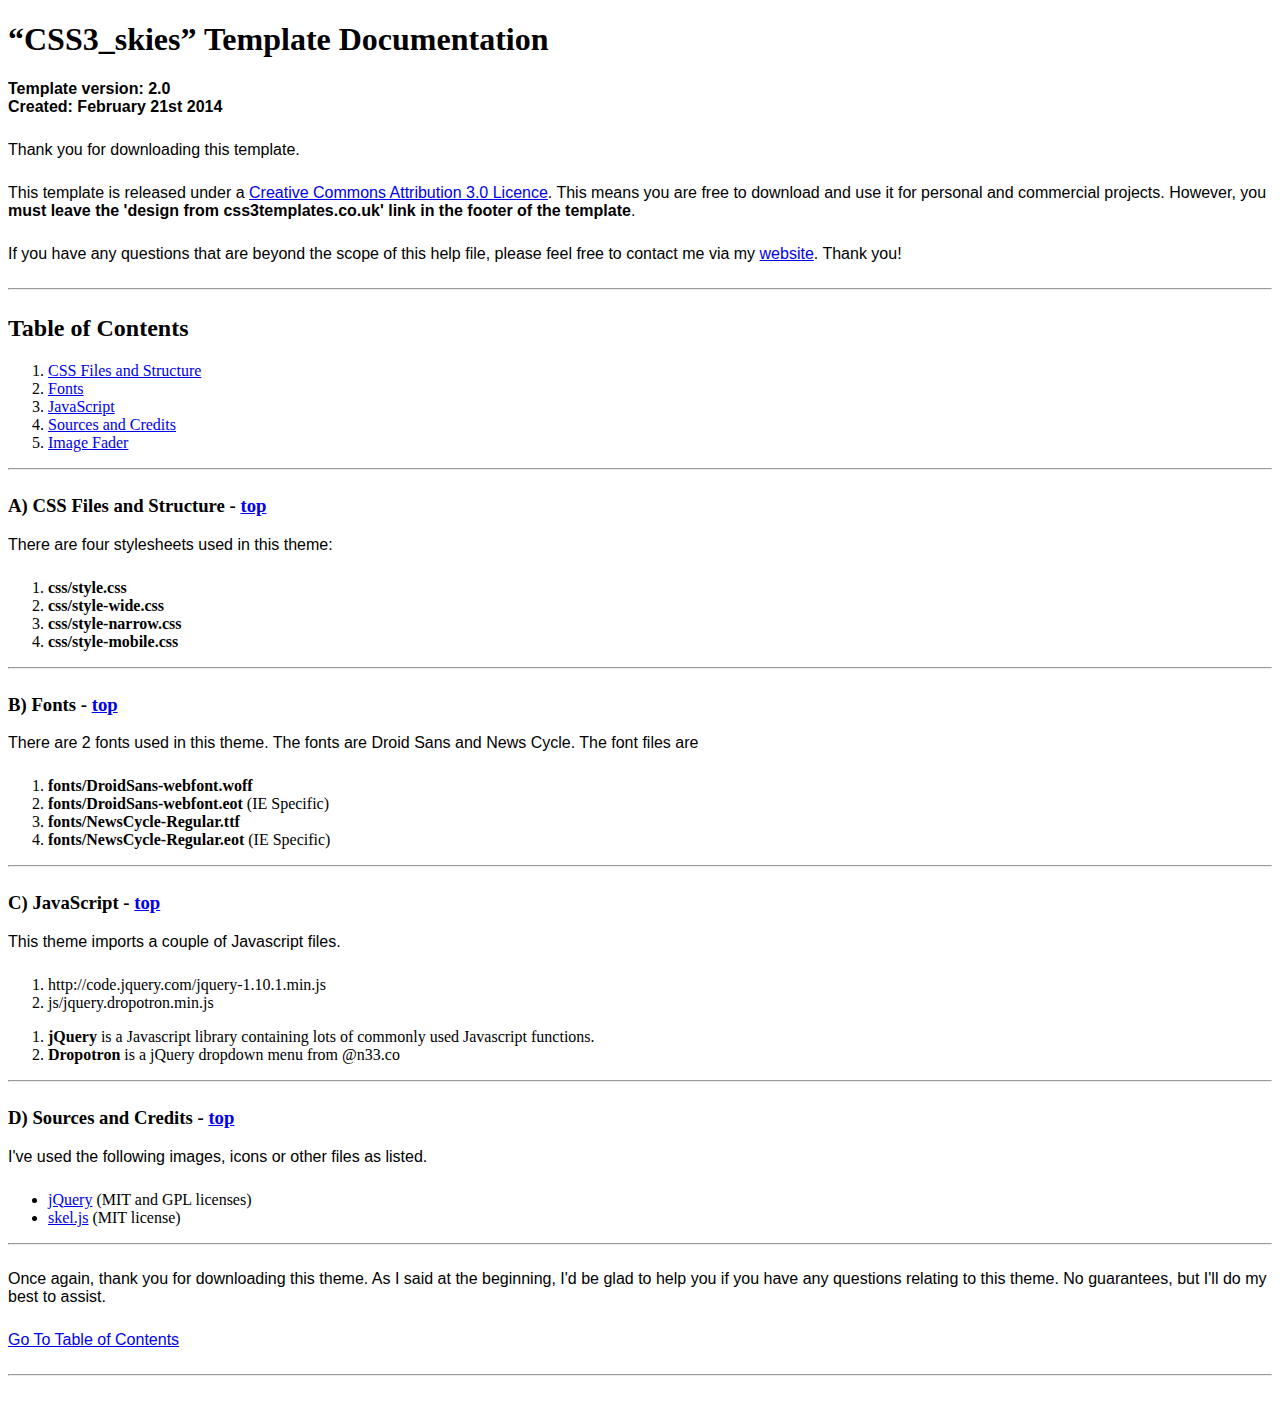
<file: documentation/index.html>
<!DOCTYPE HTML>
<html>
  <meta http-equiv="content-type" content="text/html;charset=utf-8">
  <title>CSS3_skies Template</title>
  <style type="text/css" media="screen">
    p, table, hr, .box { font-family: arial; margin-bottom:25px; }
    .box p { margin-bottom:10px; }
  </style>
</head>


<body>
  <div>

    <h1>&ldquo;CSS3_skies&rdquo; Template Documentation</h1>

    <p><strong>Template version: 2.0<br />Created: February 21st 2014</strong></p>

    <div>
      <p>Thank you for downloading this template.</p>
      <p>This template is released under a <a href="http://creativecommons.org/licenses/by/3.0">Creative Commons Attribution 3.0 Licence</a>. This means you are free to download and use it for personal and commercial projects. However, you <strong>must leave the 'design from css3templates.co.uk' link in the footer of the template</strong>.</p>
      <p>If you have any questions that are beyond the scope of this help file, please feel free to contact me via my <a href="http://www.css3templates.co.uk">website</a>. Thank you!</p>
    </div>

    <hr>

    <h2 id="toc">Table of Contents</h2>
    <ol>
      <li><a href="#cssFiles">CSS Files and Structure</a></li>
      <li><a href="#fontFiles">Fonts</a></li>
      <li><a href="#javascript">JavaScript</a></li>
      <li><a href="#credits">Sources and Credits</a></li>
      <li><a href="#galleries">Image Fader</a></li>
    </ol>

    <hr>

    <h3 id="cssFiles"><strong>A) CSS Files and Structure</strong> - <a href="#toc">top</a></h3>

    <p>There are four stylesheets used in this theme:</p>
    <ol>
      <li><b>css/style.css</b></li>
      <li><b>css/style-wide.css</b></li>
      <li><b>css/style-narrow.css</b></li>
      <li><b>css/style-mobile.css</b></li>	  
    </ol>

    <hr>

    <h3 id="fontFiles"><strong>B) Fonts</strong> - <a href="#toc">top</a></h3>

    <p>There are 2 fonts used in this theme. The fonts are Droid Sans and News Cycle. The font files are</p>
    <ol>
      <li><b>fonts/DroidSans-webfont.woff</b></li>
      <li><b>fonts/DroidSans-webfont.eot</b> (IE Specific)</li>
      <li><b>fonts/NewsCycle-Regular.ttf</b></li>
      <li><b>fonts/NewsCycle-Regular.eot</b> (IE Specific)</li>
    </ol>

    <hr>

    <h3 id="javascript"><strong>C) JavaScript</strong> - <a href="#toc">top</a></h3>

    <p>This theme imports a couple of Javascript files.</p>

    <ol>
      <li>http://code.jquery.com/jquery-1.10.1.min.js</li>
      <li>js/jquery.dropotron.min.js</li>
    </ol>

    <ol>
      <li><b>jQuery</b> is a Javascript library containing lots of commonly used Javascript functions.</li>
      <li><b>Dropotron</b> is a jQuery dropdown menu from @n33.co</li>
    </ol>

    <hr>

    <h3 id="credits"><strong>D) Sources and Credits</strong> - <a href="#toc">top</a></h3>

    <p>I've used the following images, icons or other files as listed.

    <ul>
      <li><a href="http://www.jquery.com">jQuery</a> (MIT and GPL licenses)</li>
      <li><a href="http://skeljs.org/license">skel.js</a> (MIT license)</li>	  
    </ul>

    <hr>

    <p>Once again, thank you for downloading this theme. As I said at the beginning, I'd be glad to help you if you have any questions relating to this theme. No guarantees, but I'll do my best to assist.</p>

    <p><a href="#toc">Go To Table of Contents</a></p>

    <hr>
  </div>
</body>
</html>
</file>
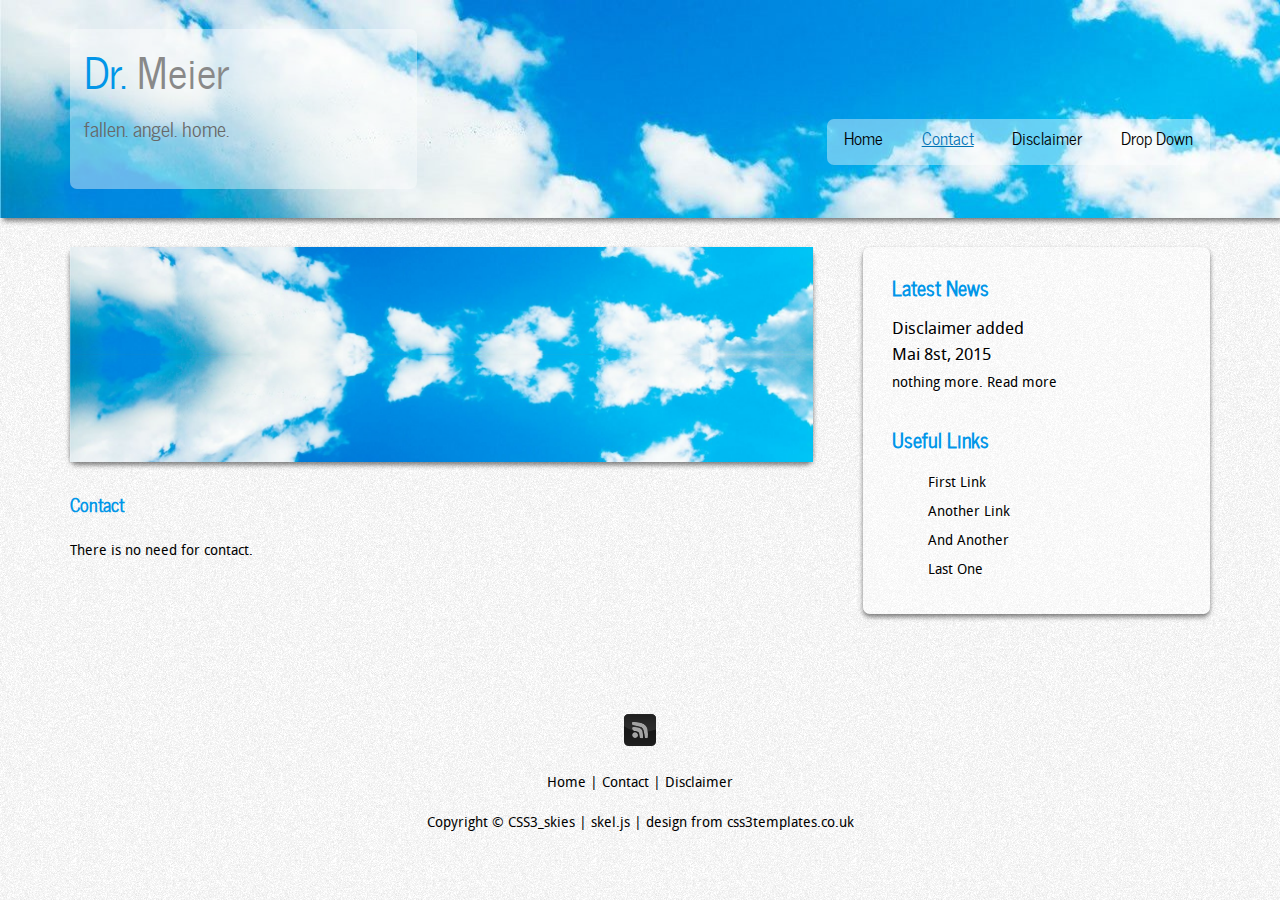
<file: contact.html>
<!DOCTYPE HTML>
<html>
	<head>
		<title>Dr. Meier</title>
		<meta http-equiv="content-type" content="text/html; charset=utf-8" />
		<link href="http://fonts.googleapis.com/css?family=Source+Sans+Pro:300,300italic,600|Source+Code+Pro" rel="stylesheet" />
		<!--[if lte IE 8]><script src="html5shiv.js" type="text/javascript"></script><![endif]-->
		<script src="http://code.jquery.com/jquery-1.10.1.min.js"></script>
		<script src="js/jquery.dropotron.min.js"></script>		
		<script src="skel.min.js">
		{
			prefix: 'css/style',
			preloadStyleSheets: true,
			resetCSS: true,
			boxModel: 'border',
			grid: { gutters: 30 },
			breakpoints: {
				wide: { range: '1200-', containers: 1140, grid: { gutters: 50 } },
				narrow: { range: '481-1199', containers: 960 },
				mobile: { range: '-480', containers: 'fluid', lockViewport: true, grid: { collapse: true } }
			}
		}
		</script>
		<script>
			$(function() {

				// Note: make sure you call dropotron on the top level <ul>
				$('#main-nav > ul').dropotron({ 
					offsetY: -10 // Nudge up submenus by 10px to account for padding
				});

			});
		</script>
		<script>
			// DOM ready
			$(function() {
    
			// Create the dropdown base
			$("<select />").appendTo("nav");
   
			// Create default option "Go to..."
			$("<option />", {
				"selected": "selected",
				"value"   : "",
				"text"    : "Menu"
			}).appendTo("nav select");
   
			// Populate dropdown with menu items
			$("nav a").each(function() {
			var el = $(this);
			$("<option />", {
				"value"   : el.attr("href"),
				"text"    : el.text()
			}).appendTo("nav select");
			});
   
			// To make dropdown actually work
			// To make more unobtrusive: http://css-tricks.com/4064-unobtrusive-page-changer/
			$("nav select").change(function() {
				window.location = $(this).find("option:selected").val();
			});
  
			});
		</script>	
	</head>
	<body>
		<div id="header_container">		
		    <div class="container">
			<!-- Header -->
				<div id="header" class="row">
					<div class="4u">
						<div class="transparent">
							<h1><a href="index.html">Dr. <span class="header_colour">Meier</span></a></h1>
							<h2>fallen. angel. home.</h2>
					    </div>
					</div>
					
					<nav id="main-nav" class="8u">
						<ul>
							<li><a href="index.html">Home</a></li>
							<li><a class="active" href="contact.html">Contact</a></li>
							<li><a href="disclaimer.html">Disclaimer</a></li>
							<li>
								<a href="#">Drop Down</a>			
									<ul>
										<li><a href="#">Drop Down 1</a></li>
										<li><a href="#">Drop Down 2</a></li>
										<li>
											<a href="#">Drop Down 3</a>
												<ul>
													<li><a href="#">Sub Drop Down One</a></li>
													<li><a href="#">Sub Drop Down Two</a></li>
													<li><a href="#">Sub Drop Down Three</a></li>
													<li><a href="#">Sub Drop Down Four</a></li>
													<li><a href="#">Sub Drop Down Five</a></li>
												</ul>
										</li>
									</ul>
							</li>
						</ul>
					</nav>
				</div>
			</div>	
        </div>		

		<div id="site_content">		
			<div class="container">
				
			<!-- Features -->
				<div class="row">
					<section class="8u">
					
					<!-- Banner -->		
						<div id="banner">
							<a href="#"><img src="images/banner.png" alt="banner image" /></a>
						</div>					
					
						<h2>Contact</h2>
						<p>There is no need for contact.</p>
					</section>

					
					<section class="4u">
						<div id="sidebar">
							<section class="12u">
								<h3>Latest News</h3>
								<h4>Disclaimer added</h4>
								<h5>Mai 8st, 2015</h5>
								<p>nothing more. <a href="#">Read more</a></p>
							</section>
							<section class="12u">
								<h3>Useful Links</h3>
								<ul>
									<li><a href="#">First Link</a></li>
									<li><a href="#">Another Link</a></li>
									<li><a href="#">And Another</a></li>
									<li><a href="#">Last One</a></li>
								</ul>
							</section>
						</div>
					</section>
					
				</div>
		    </div>
		</div>		
		<div id="footer_container">
			<div class="container">			
			<!-- Footer -->
				<footer>
					<p><img src="images/rss.png" alt="rss" /></p>
					<p><a href="index.html">Home</a> | <a href="contact.html">Contact</a> | <a href="disclaimer.html">Disclaimer</a> </p>
					<p>Copyright &copy; CSS3_skies | <a href="http://skeljs.org/">skel.js</a> | <a href="http://www.css3templates.co.uk">design from css3templates.co.uk</a></p>
				</footer>		
			</div>
        </div>		
	</body>
</html>
</file>
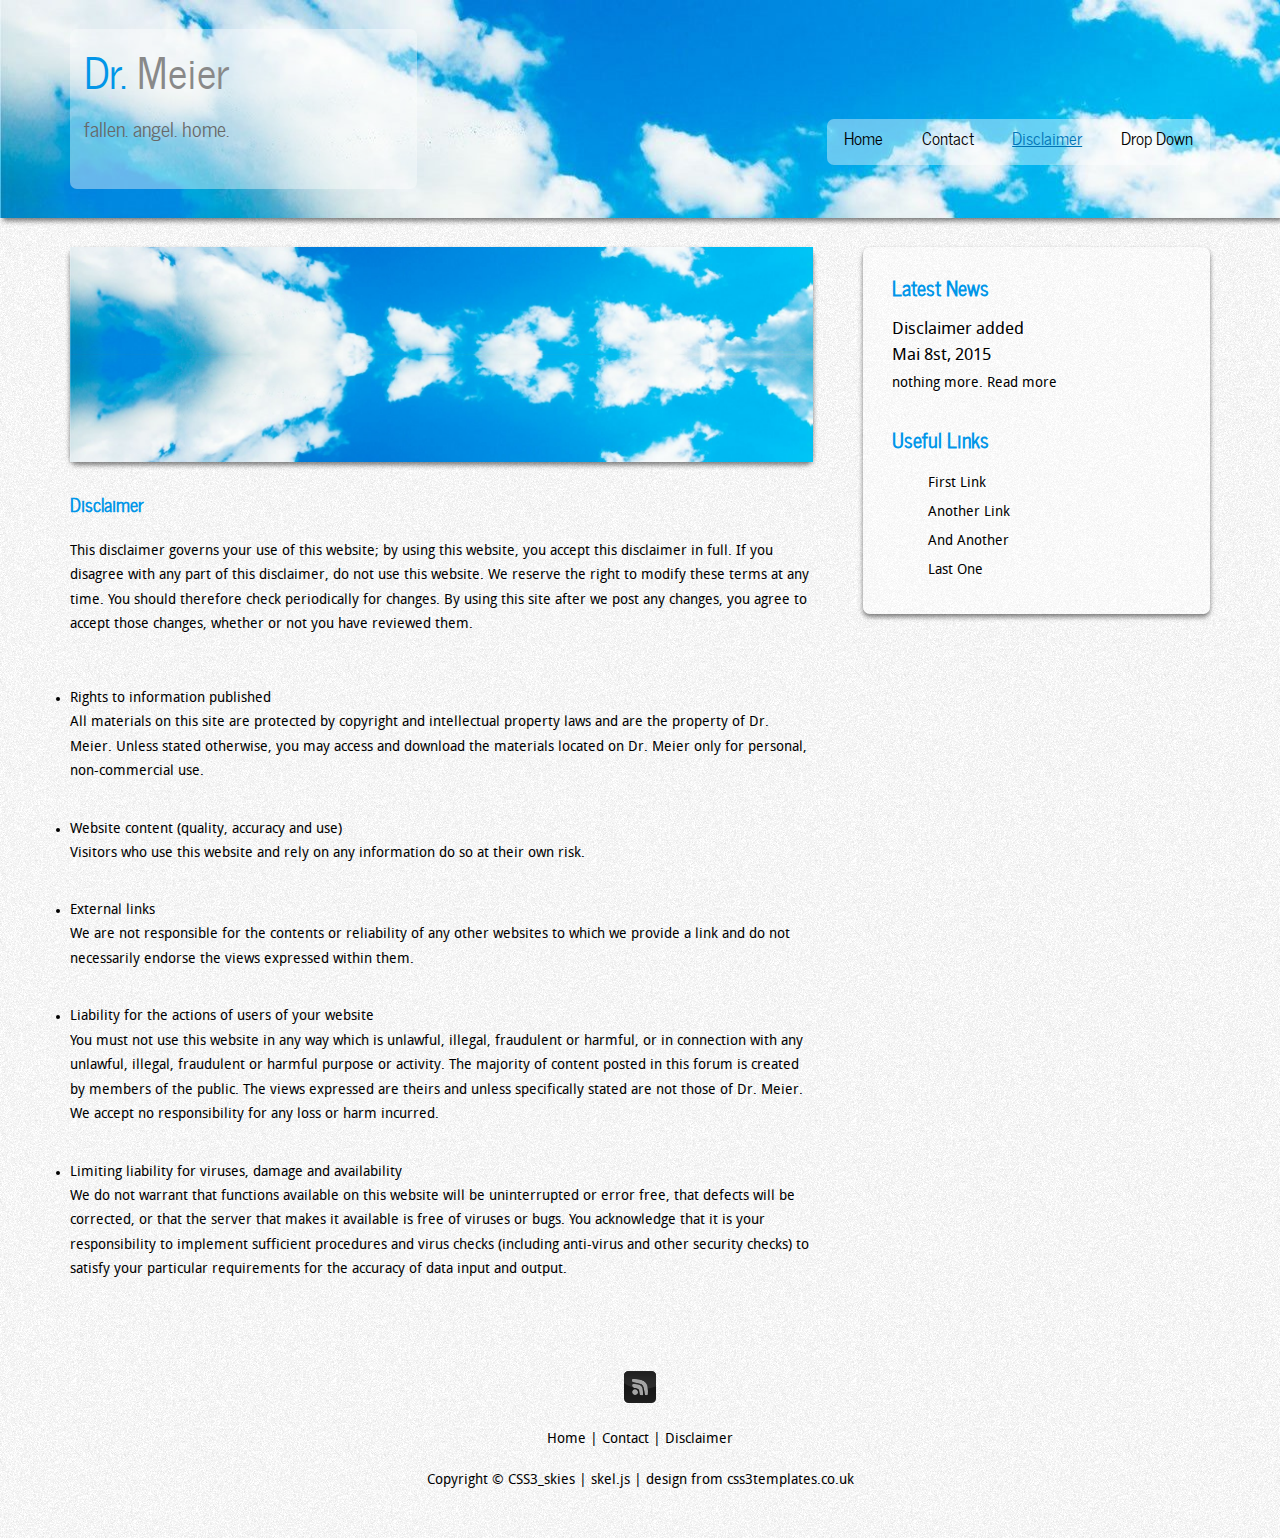
<file: disclaimer.html>
<!DOCTYPE HTML>
<html>
	<head>
		<title>Dr. Meier</title>
		<meta http-equiv="content-type" content="text/html; charset=utf-8" />
		<link href="http://fonts.googleapis.com/css?family=Source+Sans+Pro:300,300italic,600|Source+Code+Pro" rel="stylesheet" />
		<!--[if lte IE 8]><script src="html5shiv.js" type="text/javascript"></script><![endif]-->
		<script src="http://code.jquery.com/jquery-1.10.1.min.js"></script>
		<script src="js/jquery.dropotron.min.js"></script>		
		<script src="skel.min.js">
		{
			prefix: 'css/style',
			preloadStyleSheets: true,
			resetCSS: true,
			boxModel: 'border',
			grid: { gutters: 30 },
			breakpoints: {
				wide: { range: '1200-', containers: 1140, grid: { gutters: 50 } },
				narrow: { range: '481-1199', containers: 960 },
				mobile: { range: '-480', containers: 'fluid', lockViewport: true, grid: { collapse: true } }
			}
		}
		</script>
		<script>
			$(function() {

				// Note: make sure you call dropotron on the top level <ul>
				$('#main-nav > ul').dropotron({ 
					offsetY: -10 // Nudge up submenus by 10px to account for padding
				});

			});
		</script>
		<script>
			// DOM ready
			$(function() {
    
			// Create the dropdown base
			$("<select />").appendTo("nav");
   
			// Create default option "Go to..."
			$("<option />", {
				"selected": "selected",
				"value"   : "",
				"text"    : "Menu"
			}).appendTo("nav select");
   
			// Populate dropdown with menu items
			$("nav a").each(function() {
			var el = $(this);
			$("<option />", {
				"value"   : el.attr("href"),
				"text"    : el.text()
			}).appendTo("nav select");
			});
   
			// To make dropdown actually work
			// To make more unobtrusive: http://css-tricks.com/4064-unobtrusive-page-changer/
			$("nav select").change(function() {
				window.location = $(this).find("option:selected").val();
			});
  
			});
		</script>	
	</head>
	<body>
		<div id="header_container">		
		    <div class="container">
			<!-- Header -->
				<div id="header" class="row">
					<div class="4u">
						<div class="transparent">
							<h1><a href="index.html">Dr. <span class="header_colour">Meier</span></a></h1>
							<h2>fallen. angel. home.</h2>
					    </div>
					</div>
					
					<nav id="main-nav" class="8u">
						<ul>
							<li><a href="index.html">Home</a></li>
							<li><a href="contact.html">Contact</a></li>
							<li><a class="active" href="disclaimer.html">Disclaimer</a></li>
							<li>
								<a href="#">Drop Down</a>			
									<ul>
										<li><a href="#">Drop Down 1</a></li>
										<li><a href="#">Drop Down 2</a></li>
										<li>
											<a href="#">Drop Down 3</a>
												<ul>
													<li><a href="#">Sub Drop Down One</a></li>
													<li><a href="#">Sub Drop Down Two</a></li>
													<li><a href="#">Sub Drop Down Three</a></li>
													<li><a href="#">Sub Drop Down Four</a></li>
													<li><a href="#">Sub Drop Down Five</a></li>
												</ul>
										</li>
									</ul>
							</li>
						</ul>
					</nav>
				</div>
			</div>	
        </div>		

		<div id="site_content">		
			<div class="container">
				
			<!-- Features -->
				<div class="row">
					<section class="8u">
					
					<!-- Banner -->		
						<div id="banner">
							<a href="#"><img src="images/banner.png" alt="banner image" /></a>
						</div>					
					
						<h2>Disclaimer</h2>
						<p>This disclaimer governs your use of this website; by using this website, you accept this disclaimer in full. If you disagree with any part of this disclaimer, do not use this website. We reserve the right to modify these terms at any time. You should therefore check periodically for changes. By using this site after we post any changes, you agree to accept those changes, whether or not you have reviewed them.</p>
            <p> </p>
            <p> </p>
            <li>Rights to information published</li>
            <p>All materials on this site are protected by copyright and intellectual property laws and are the property of Dr. Meier. Unless stated otherwise, you may access and download the materials located on <a href="http://drmeier.github.io/IO753/">Dr. Meier</a> only for personal, non-commercial use.</p>
            <p> </p>
            <li>Website content (quality, accuracy and use)</li>
            <p>Visitors who use this website and rely on any information do so at their own risk.</p>
            <p> </p>
            <!--
            <li>Restrictions on who can use the website</li>
            <p>If you are under 13, please get a parent's or guardian's permission before taking part in any Dr. Meier community. Never reveal any personal information about yourself or anyone else (for example, school, telephone number, your full name, home address or email address).</p>
            -->
            <li>External links</li>
            <p>We are not responsible for the contents or reliability of any other websites to which we provide a link and do not necessarily endorse the views expressed within them.</p>
            <p> </p>
            <!--
            <li>Your rights to remove or reproduce material uploaded or posted to your website</li>
            <p>By sharing any contribution (including any text, photographs, graphics, video or audio) with us you agree to grant us, free of charge, permission to use the material in any way we want (including modifying or deleting it). In order that we can use your contribution, you confirm that your contribution is your own original work, is not defamatory and does not infringe any international laws and that you have the right to give us permission to use it for the purposes specified above.</p>
            <p> </p>
            -->
            <li>Liability for the actions of users of your website</li>
            <p>You must not use this website in any way which is unlawful, illegal, fraudulent or harmful, or in connection with any unlawful, illegal, fraudulent or harmful purpose or activity. The majority of content posted in this forum is created by members of the public. The views expressed are theirs and unless specifically stated are not those of Dr. Meier. We accept no responsibility for any loss or harm incurred.</p>
            <p> </p>
            <li>Limiting liability for viruses, damage and availability</li>
            <p>We do not warrant that functions available on this website will be uninterrupted or error free, that defects will be corrected, or that the server that makes it available is free of viruses or bugs. You acknowledge that it is your responsibility to implement sufficient procedures and virus checks (including anti-virus and other security checks) to satisfy your particular requirements for the accuracy of data input and output.</p>
          </section>

					
					<section class="4u">
						<div id="sidebar">
							<section class="12u">
								<h3>Latest News</h3>
								<h4>Disclaimer added</h4>
								<h5>Mai 8st, 2015</h5>
								<p>nothing more. <a href="#">Read more</a></p>
							</section>
							<section class="12u">
								<h3>Useful Links</h3>
								<ul>
									<li><a href="#">First Link</a></li>
									<li><a href="#">Another Link</a></li>
									<li><a href="#">And Another</a></li>
									<li><a href="#">Last One</a></li>
								</ul>
							</section>
						</div>
					</section>
					
				</div>
		    </div>
		</div>		
		<div id="footer_container">
			<div class="container">			
			<!-- Footer -->
				<footer>
					<p><img src="images/rss.png" alt="rss" /></p>
					<p><a href="index.html">Home</a> | <a href="contact.html">Contact</a> | <a href="disclaimer.html">Disclaimer</a> </p>
					<p>Copyright &copy; CSS3_skies | <a href="http://skeljs.org/">skel.js</a> | <a href="http://www.css3templates.co.uk">design from css3templates.co.uk</a></p>
				</footer>		
			</div>
        </div>		
	</body>
</html>
</file>
